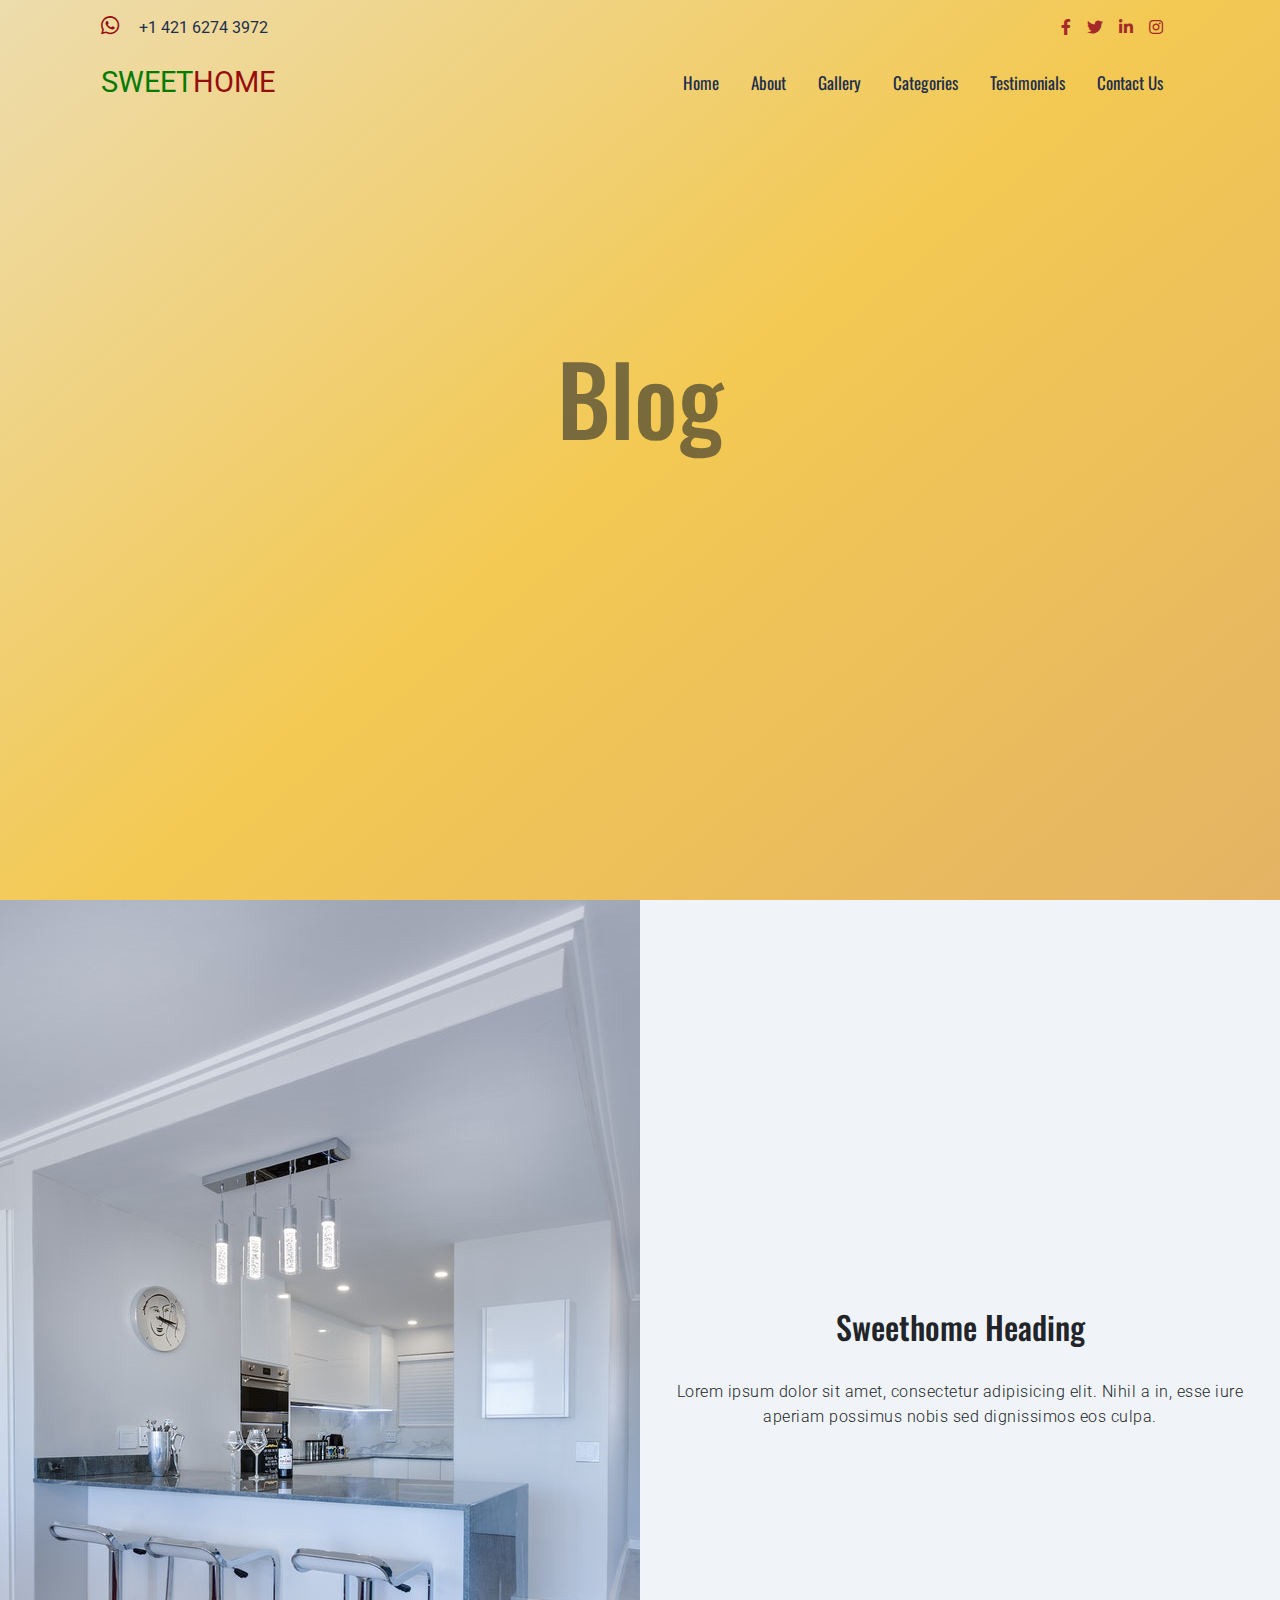
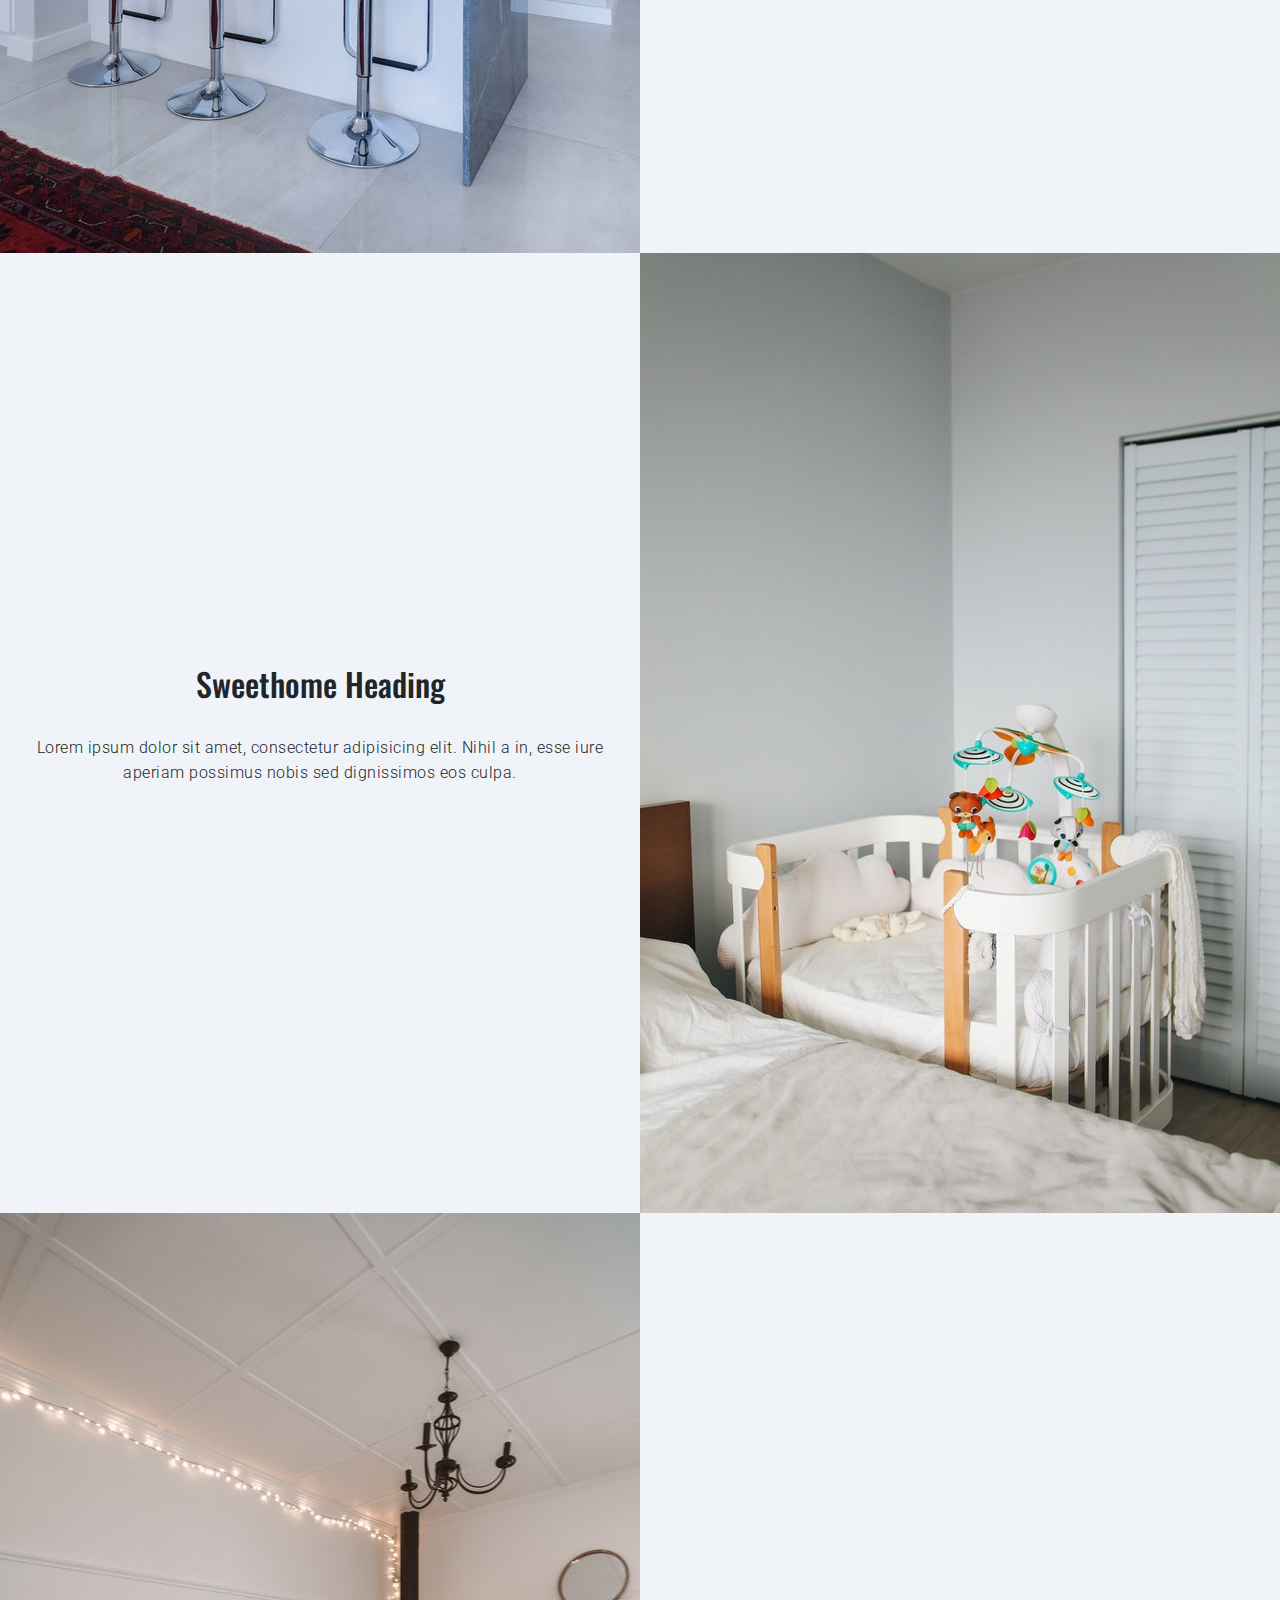
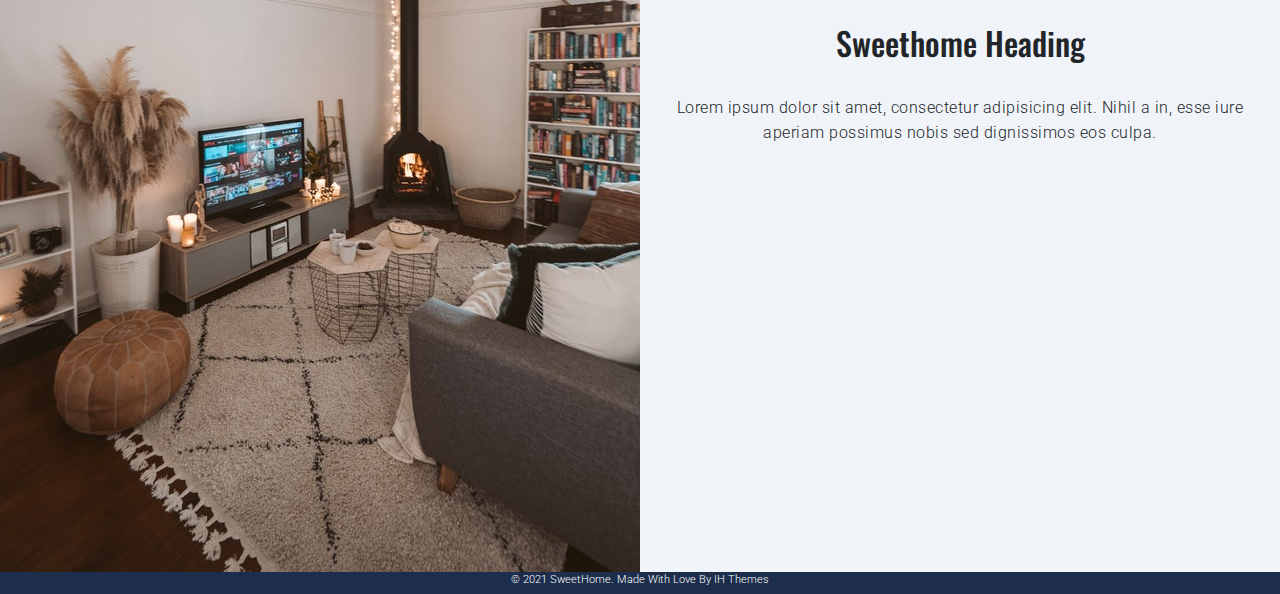
<file: blog.html>
<!DOCTYPE html>
<html lang="en">
    <head>
         <!-- META TAGS -->
        <meta charset="utf-8">
        <meta name="viewport" content="width=device-width, initial-scale=1.0">
        <!-- META TAGS -->
        
        <!-- TITLE -->
        <title>blog</title>
        <!-- TITLE -->
        
        <!-- FAV ICON -->
         <link rel="icon" href="images/fav-ivon.ico">
         <!-- FAV ICON -->
         
        <!-- GOOGLE FONTS -->
        <link rel="stylesheet" href="https://fonts.googleapis.com/css2?family=Roboto:wght@100;300;400;900&display=swap">
        <!-- ============================= -->
        <link rel="preconnect" href="https://fonts.gstatic.com">
        <link rel="stylesheet" href="https://fonts.googleapis.com/css2?family=Oswald:wght@200;400;700&display=swap">
        <!-- GOOGLE FONTS -->
        
        <!-- BOOTSTRAP -->
        <link rel="stylesheet" href="assets/css/bootstrap.min.css">
        <!-- BOOTSTRAP -->
        
        <!-- FONT AWESOME -->
        <link rel='stylesheet' href="assets/css/fontawesome.min.css">
        <!-- FONT AWESOME -->
        
        <!-- HEADER -->
        <link rel="stylesheet" href="css/header.css">
        <!-- HEADER -->
        
        <!-- LANDING PAGE -->
        <link rel="stylesheet" href="css/landing-page.css">
        <!-- LANDING PAGE -->
        
        <!-- CSS FILE -->
        <link rel="stylesheet" href="css/blog.css">
        <!-- CSS FILE -->
        
    </head>
    <body>
        
        <!-- LOADING SCREEN -->
        <div class="loading-layer">
            <div class="loading"></div>
        </div>
        <!-- LOADING SCREEN -->
        
        <!-- MOBILE MENU -->
        <div class="mobil-menu">       
            <div class="menu-box">
               
                <div class="heading-box">
                    <h6 class="heading">home</h6>
                    <h2 class="heading">sweet home</h2> 
                </div>
                
                <ul class="responsive-navbar">
                   
                    <li class="nav-item">
                        <a class="nav-link" href="index.html#home">home</a>
                    </li>
                    
                    <li class="nav-item">
                        <a class="nav-link" href="index.html#about">about</a>
                    </li>
                    
                    <li class="nav-item">
                        <a class="nav-link" href="index.html#gallery">gallery</a>
                    </li>
                    
                    <li class="nav-item">
                        <a class="nav-link" href="index.html#cats">categories</a>
                    </li>
                    
                    <li class="nav-item">
                        <a class="nav-link" href="index.html#testi">testimonials</a>
                    </li>
                    
                    <li class="nav-item">
                        <a class="nav-link" href="index.html#contact">contact us</a>
                    </li>
                    
                </ul>
                
            </div>
        </div>
        <!-- MOBILE MENU -->
       
        <!-- LANDING PAGE -->
        <section class="land-page">
            <div class="container">
               <!-- HEADER -->
                   <header>
                    <div class="upper-bar">
                        <div class="row">
                           
                            <div class="col-6 align-items-center">
                                <i class="fab fa-whatsapp"></i>
                                <span class="main-dark">+1 421 6274 3972</span>
                            </div>
                            
                            <div class="col-6 d-flex justify-content-end">
                                <a href="javascript:void(0);"><i class="fab fa-facebook-f"></i></a>
                                <a href="javascript:void(0);"><i class="fab fa-twitter"></i></a>
                                <a href="javascript:void(0);"><i class="fab fa-linkedin-in"></i></a>
                                <a href="javascript:void(0);"><i class="fab fa-instagram"></i></a>
                            </div>
                            
                        </div>
                    </div>
                    
                    <nav id="navbar-example2" class="navbar navbar-light">
                       
                        <a class="navbar-brand" href="#">
                            <span>sweet</span><span>home</span>
                        </a>
                        
                        <ul class="nav nav-pills">
                           
                            <li class="nav-item">
                                <a class="nav-link main-dark" href="index.html#home">home</a>
                            </li>
                            
                            <li class="nav-item">
                                <a class="nav-link main-dark" href="index.html#about">about</a>
                            </li>
                            
                            <li class="nav-item">
                                <a class="nav-link main-dark" href="index.html#gallery">gallery</a>
                            </li>
                            
                            <li class="nav-item">
                                <a class="nav-link main-dark" href="index.html#cats">categories</a>
                            </li>
                            
                            <li class="nav-item">
                                <a class="nav-link main-dark" href="index.html#testi">testimonials</a>
                            </li>
                            
                            <li class="nav-item">
                                <a class="nav-link main-dark" href="index.html#contact">contact us</a>
                            </li>
                            
                        </ul>
                        
                        <div class="nav-button" id="nav-button">
                            <i class="fas fa-bars"></i>
                        </div>
                        
                    </nav>
                </header>
               <!-- HEADER -->
               <div class="heading-box">
                    <h2 class="heading">blog</h2>
                </div>
                
                <div class="img-box">
                    <img src="images/lamp.png" class="lamp tallest">
                    <img src="images/screen.png" class="screen middle">
                    <img src="images/vericle-comod.png" class="v-comod">
                    <img src="images/plant.png" class="plant">
                </div>
                
            </div>
            
            <div class="shadow"></div>
            
        </section>
        <!-- LANDING PAGE -->
        
        <!-- BLOG -->
        <section class="blog">
            <div class="container-fluid">
               
                <div class="row">
                   
                    <div class="col-6 blog-col">
                        <img src="images/kitchen.jpg">
                    </div>
                    
                    <div class="col-6 text-col blog-col">
                        <div class="text-wrap">
                            <h2>sweethome heading</h2>
                            
                            <p>Lorem ipsum dolor sit amet, consectetur adipisicing elit. Nihil a in, esse iure aperiam possimus nobis sed dignissimos eos culpa.</p>
                            
                        </div>
                    </div>
                    
                </div>    

                <div class="row">
                       
                    <div class="col-6 text-col blog-col">
                        <div class="text-wrap">
                            <h2>sweethome heading</h2>
                            
                            <p>Lorem ipsum dolor sit amet, consectetur adipisicing elit. Nihil a in, esse iure aperiam possimus nobis sed dignissimos eos culpa.</p>
                            
                        </div>
                    </div>
                    
                    <div class="col-6 blog-col">
                        <img src="images/baby-room.jpg">
                    </div>
                    
                </div>

                <div class="row">
                    <div class="col-6 blog-col">
                        <img src="images/living2.jpg">
                    </div>
                    
                    <div class="col-6 text-col blog-col">
                        <div class="text-wrap">
                            <h2>sweethome heading</h2>
                            
                            <p>Lorem ipsum dolor sit amet, consectetur adipisicing elit. Nihil a in, esse iure aperiam possimus nobis sed dignissimos eos culpa.</p>
                            
                        </div>
                    </div>
                    
                </div>
            </div>
        </section>
        <!-- BLOG -->
        
        <!-- FOOTER -->
        <footer class="text-capitalize dark-bg">
            <p>	&copy; 2021 SweetHome. made with love by IH Themes</p>
        </footer>
        <!-- FOOTER -->
                
        <!-- JQUERY -->
        <script src="assets/js/jquery.js"></script>
        <!-- JQUERY -->

        <!-- BOOTSTRAP -->
        <script src="assets/js/bootstrap.min.js"></script>
        <!-- BOOTSTRAP -->

        <!-- LANDING PAGE FILE -->
        <script src="js/landing-page.js"></script>
        <!-- LANDING PAGE FILE -->
       
        <!-- JAVASCRIPT FILE -->
        <script src="js/blog.js"></script>
        <!-- JAVASCRIPT FILE -->
    </body>
</html>
</file>
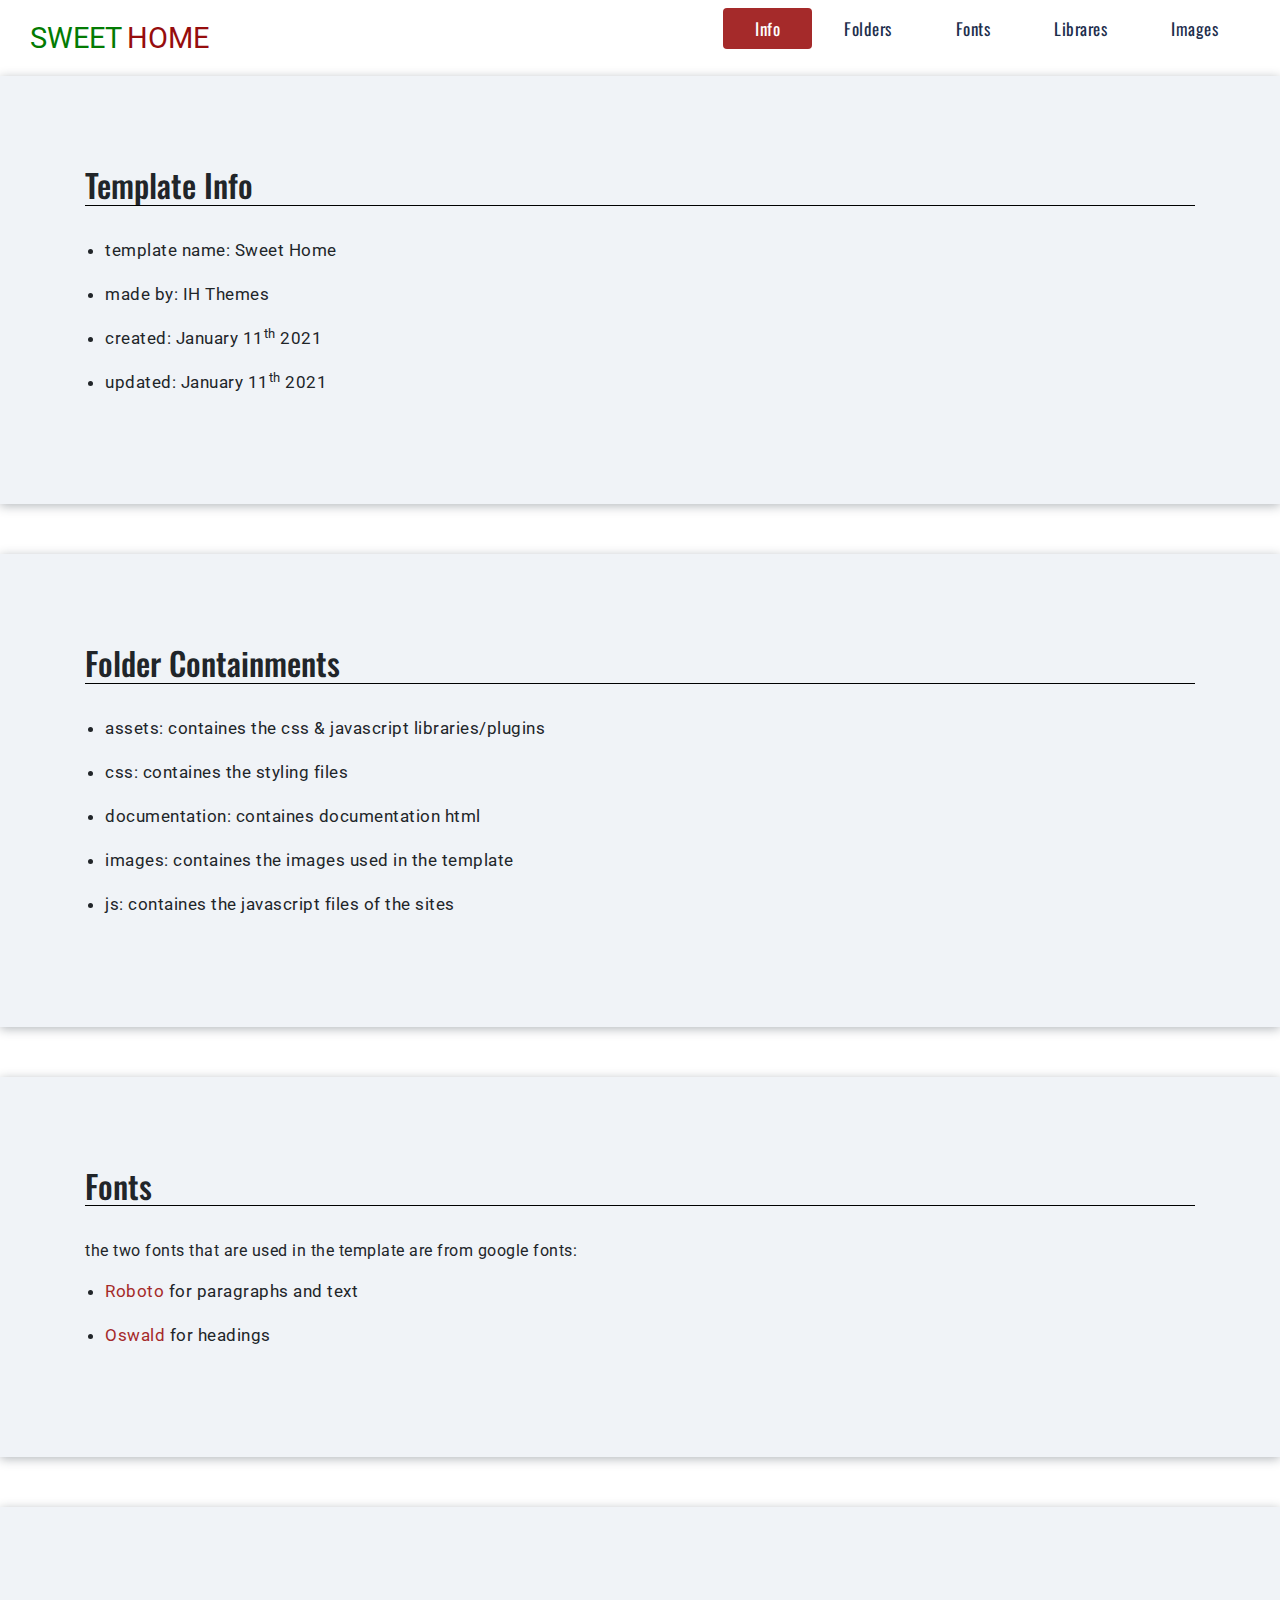
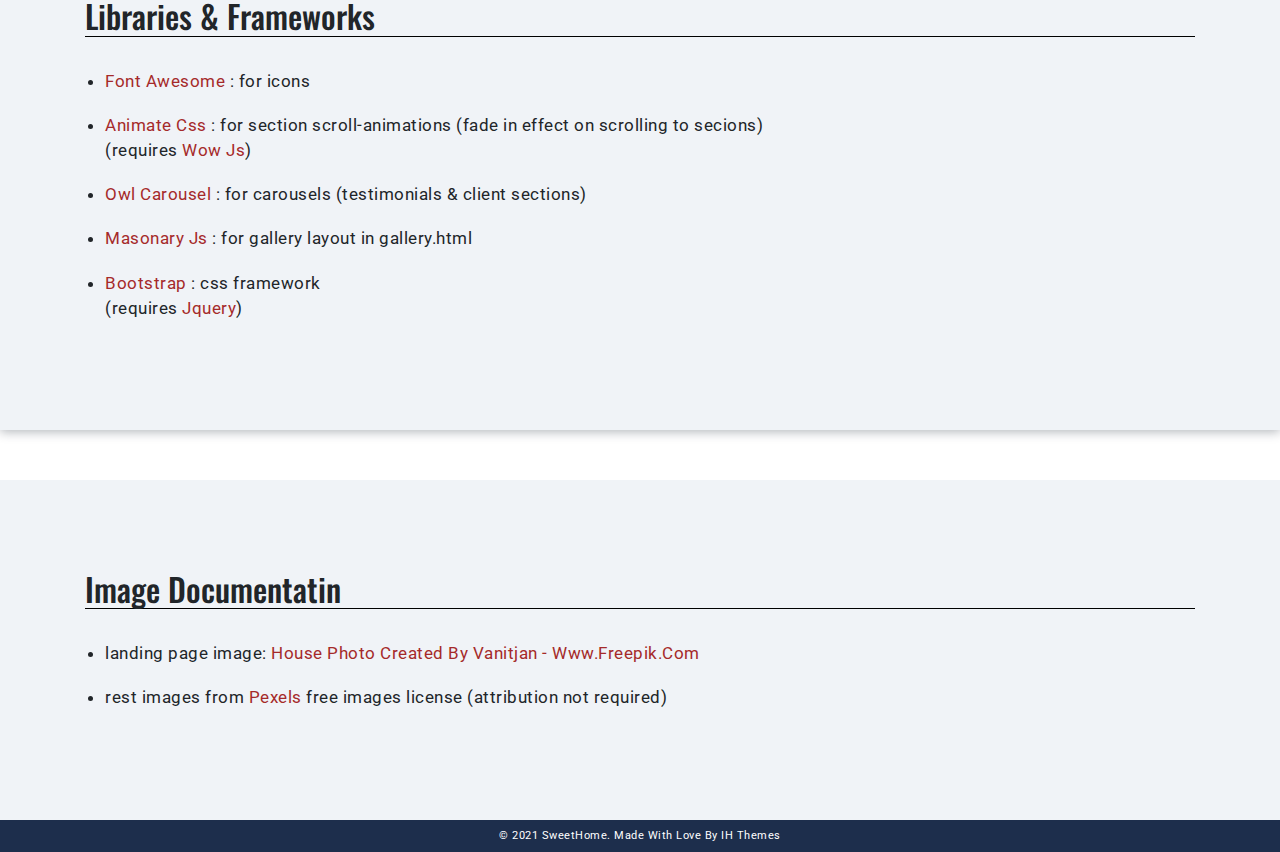
<file: documentation/documentaion.html>
<!DOCTYPE html>
<html lang="en">
    <head>
        <meta charset="utf-8">
        <meta name="viewport" content="width=device-width, initial-scale=1.0">
        <title>Documentaion</title>

        <!-- GOOGLE FONTS -->
        <link rel="stylesheet" href="https://fonts.googleapis.com/css2?family=Roboto:wght@100;300;400;900&display=swap">
        <!-- ============================= -->
        <link rel="preconnect" href="https://fonts.gstatic.com">
        <link rel="stylesheet" href="https://fonts.googleapis.com/css2?family=Oswald:wght@200;400;700&display=swap">
        <!-- GOOGLE FONTS -->

        <!-- BOOTSTRAP -->
        <link rel="stylesheet" href="../assets/css/bootstrap.min.css">
        <!-- BOOTSTRAP -->
        
        <!-- HEADER -->
        <link rel="stylesheet" href="../css/header.css">
        <!-- HEADER -->
        
        <!-- css file -->
        <link rel="stylesheet" href="doc.css">
        <!-- css file -->
    </head>
    <body>
     <!-- HEADER -->
     <header>
        <nav id="navbar-example2" class="navbar navbar-light alt">

            <a class="navbar-brand" href="index.html">
                <span>sweet</span>
                <span>home</span>
            </a>

            <ul class="nav nav-pills">

                <li class="nav-item">
                    <a class="nav-link main-dark active" href="#info">info</a>
                </li>

                <li class="nav-item">
                    <a class="nav-link main-dark" href="#folders">folders</a>
                </li>

                <li class="nav-item">
                    <a class="nav-link main-dark" href="#fonts">fonts</a>
                </li>

                <li class="nav-item">
                    <a class="nav-link main-dark" href="#libraries">librares</a>
                </li>
                
                <li class="nav-item">
                    <a class="nav-link main-dark" href="#images">images</a>
                </li>

            </ul>

            <div class="nav-button" id="nav-button">
                <i class="fas fa-bars"></i>
            </div>

        </nav>
    </header>
     <!-- HEADER -->
     
     <!-- INFO -->
     <section class="info" id="info">
        <div class="container">
            <h2 class="text-capitalize">template info</h2>
         
             <ul>

                 <li>template name: Sweet Home</li>
                 <li>made by: IH Themes</li>
                 <li>created: January 11<sup>th</sup> 2021</li>
                 <li>updated: January 11<sup>th</sup> 2021</li>

             </ul>
         
        </div>
     </section>
     <!-- INFO -->
     
     <!-- FOLDERS -->
     <section class="folders" id="folders">
        <div class="container">
            <h2 class="text-capitalize">folder containments</h2>
         
             <ul>

                 <li>assets: containes the css &amp; javascript libraries/plugins </li>
                 <li>css: containes the styling files</li>
                 <li>documentation: containes documentation html</li>
                 <li>images: containes the images used in the template</li>
                 <li>js: containes the javascript files of the sites</li>

             </ul>
        </div>         
     </section>
     <!-- FOLDERS -->
     
     <!-- FONTS -->
     <section class="fonts" id="fonts">
        <div class="container">
           
            <h2 class="text-capitalize">fonts</h2>
         
             <p>the two fonts that are used in the template are from google fonts:</p>

             <ul>

                 <li>
                     <a href="https://fonts.google.com/specimen/Roboto">Roboto</a>
                     for paragraphs and text
                 </li>

                 <li>
                     <a href="https://fonts.google.com/specimen/Oswald?query=oswa">Oswald</a>
                     for headings
                 </li>

             </ul>
         
        </div>         
     </section>
     <!-- FONTS -->
     
     <!-- LIBRARIES -->
     <section class="libraries" id="libraries">
        <div class="container">
            <h2 class="text-capitalize">libraries &amp; frameworks</h2>
         
             <ul>

                 <li>
                     <a href="https://fontawesome.com/">font awesome</a>
                     : for icons
                 </li>

                 <li>
                     <a href="https://animate.style/">animate css</a>
                     : for section scroll-animations (fade in effect on scrolling to secions)
                     <br> (requires <a href="https://wowjs.uk/">wow js</a>)
                 </li>

                 <li>
                     <a href="https://owlcarousel2.github.io/OwlCarousel2/">owl carousel</a>
                     : for carousels (testimonials  &amp;  client sections)
                 </li>

                 <li>
                     <a href="https://masonry.desandro.com/">masonary js</a>
                     : for gallery layout in gallery.html
                 </li>

                 <li>
                     <a href="https://getbootstrap.com/">bootstrap</a>
                     : css framework
                     <br> (requires <a href="https://jquery.com/">jquery</a>)
                 </li>

             </ul>
             
        </div>
     </section>
     <!-- LIBRARIES -->
     
     <!-- IMAGES -->
     <section class="imgs" id="images">
         <div class="container">
             <h2 class="text-capitalize">image documentatin</h2>

             <ul>

                 <li>landing page image: 
                    <a href='https://www.freepik.com/photos/house'>House photo created by vanitjan - www.freepik.com</a>
                 </li>

                 <li>
                     rest images from <a href="https://www.pexels.com/">pexels</a>
                     free images license (attribution not required)
                 </li>

             </ul>
         </div>
     </section>
     <!-- IMAGES -->
     
     <!-- FOOTER -->
        <footer class="text-capitalize dark-bg">
            <p>	&copy; 2021 SweetHome. made with love by IH Themes</p>
        </footer>
        <!-- FOOTER -->
        
        <!-- JQUERY -->
        <script src="../assets/js/jquery.js"></script>
        <!-- JQUERY -->

        <!-- BOOTSTRAP -->
        <script src="../assets/js/bootstrap.min.js"></script>
        <!-- BOOTSTRAP -->
    </body>
</html>
</file>
<file: css/header.css>
/* gebral styles */
.main-dark {
    color: #1d2e4c
}
/* gebral styles */

/* MOBILE MENU */
.mobil-menu {
    position: fixed;
    z-index: 20;
    width: 100vw;
    height: 100vh;
    opacity:0;
    -webkit-transition: opacity .5s ease-in-out;
    -o-transition: opacity .5s ease-in-out;
    transition: opacity .5s ease-in-out;
    pointer-events:none
}

.mobil-menu.active {
    opacity:1;
    -webkit-transition: opacity .5s ease-in-out;
    -o-transition: opacity .5s ease-in-out;
    transition: opacity .5s ease-in-out;
    pointer-events:auto;
    background: rgba(255,255,255, 0.01)
}

.menu-box {
    position: absolute;
    top: 50%;
    left: 50%;
    -webkit-transform: translate(-50%,-50%);
        -ms-transform: translate(-50%,-50%);
            transform: translate(-50%,-50%);
    display: -webkit-box;
    display: -ms-flexbox;
    display: flex;
    -ms-flex-wrap: wrap;
        flex-wrap: wrap;
    -webkit-box-pack: center;
        -ms-flex-pack: center;
      justify-content: center;
    -webkit-box-align: center;
        -ms-flex-align: center;
           align-items: center;
    width: 100%;    
    z-index: 5    
}

.mobil-menu .heading-box,
.mobil-menu ul {
    z-index: 5
}

.mobil-menu .heading-box {
    width:100%;
    text-align: center;
    text-transform: capitalize
}

.mobil-menu .heading-box h6 {
    color: #037b03;
    font-size: 2rem;
    margin-bottom: 0
}

.mobil-menu .heading-box h2 {
    color: #960d0d;
    font-size: 4rem;
    margin-bottom: 5rem
}

.mobil-menu ul {
    list-style-type: none;
    padding: 0;
    text-align: center
}

.mobil-menu ul li {
    margin-bottom: 2rem
}

.mobil-menu ul a { 
    color: #000;
    font-weight: 700;
    font-size: 1.5rem;
    padding: 2px 0 3px 0;
    line-height: normal;
    position: relative;
    text-transform: uppercase
}
.mobil-menu ul a:hover { 
    text-decoration: none
}
/* MOBILE MENU */

/* HEADER */
header .upper-bar i {
    color: #a52a2a
}

header .upper-bar {
    padding: 1rem 1rem .5rem
}

@media (max-width: 450px) {
    
    header .upper-bar {
        font-size: .8em
    }
}

@media (max-width: 360px) {
    
    header .upper-bar {
        font-size: .8em
    }
}

header .upper-bar i {
    margin-right: 1rem;
    font-size: 1rem
}

@media (max-width: 450px) {
    
    header .upper-bar i {
        font-size: 1em
    }
}

header .upper-bar i.fa-whatsapp {
    font-size: 1.3rem
}

@media (max-width: 450px) {
    
    header .upper-bar i.fa-whatsapp {
        margin-right: .5rem;
        font-size: 1.5em
    }
}

header .upper-bar a { color: #fff }

header .navbar { position:static }

header .navbar.alt {
    position: fixed;
    top: 0;
    left: 0;
    width: 100%;
    background: #fff;
    -webkit-transition: all .5s ease-out;
    -o-transition: all .5s ease-out;
    transition: all .5s ease-out;
    padding-left: 30px;
    padding-right: 30px;
    -webkit-box-shadow: 0 2px 10px #27344059;
            box-shadow: 0 2px 10px #27344059;
    z-index: 10
}

header .navbar-brand span {
    text-transform: uppercase;
    font-size: 1.8rem
}

@media (max-width: 450px) {
    
    header .navbar-brand span {
        font-size: 1.3em
    }
}

header .upper-bar i.fa-whatsapp,
header .navbar-brand span:last-of-type {
    color: #960d0d
}

header .navbar-brand span:first-of-type{
    color: #037b03
}

header .navbar .nav-link{
    text-transform:capitalize;
    -webkit-transition: background .3s ease-in-out;
    -o-transition: background .3s ease-in-out;
    transition: background .3s ease-in-out;
    font-family: 'Oswald', sans-serif;
    font-size: 17px
}

@media (max-width: 991px) {
    
    header .nav-pills {
        display: none
    }
}

.navbar .nav-button {
    border: 2px solid #2e2f30;
    border-radius: 5px;
    cursor: pointer;
    text-align: center;
    z-index: 10
}

.navbar.alt .nav-button {
    border: 2px solid #000;
    color: #000
}

.nav-button i {
    padding: 6px 11px;
    font-size: 1.2em
}

@media (min-width: 992px) {
    
    header .nav-button {
        display: none
    }
}
/* HEADER */
</file>
<file: css/landing-page.css>
/* genral styles */
section {
    -webkit-transition: all .35s ease-in-out;
    -o-transition: all .35s ease-in-out;
    transition: all .35s ease-in-out
}
section.blur { 
    -webkit-filter: blur(6px);
    filter: blur(6px);
    -webkit-transition: all .35s ease-in-out;
    -o-transition: all .35s ease-in-out;
    transition: all .35s ease-in-out
}
/* genral styles */

.land-page{
    height: 100vh;
    width: 100vw;
    position: relative;
    padding: 0;
    background-image: -o-linear-gradient(310deg, #eddcad, #f3c953, #e4b364);
    background-image: linear-gradient(140deg, #eddcad, #f3c953, #e4b364)
}

@media (max-width: 991px) {
    
    .land-page { height: 90vh }
    
}

@media (max-width: 600px) {
    
    .land-page { height: 80vh }
    
}

@media (max-width: 500px) {
    
    .land-page { height: 65vh }
    
}

.land-page .heading-box {
    opacity:0;
    -webkit-transition: all .1s linear;
    -o-transition: all .1s linear;
    transition: all .1s linear;
    position: absolute;
    left: 50%;
    -webkit-transform: translate(-50%, 0);
        -ms-transform: translate(-50%, 0);
            transform: translate(-50%, 0);
    width: 100%;
    margin-bottom: 5%
}

.land-page h2, .land-page h6 {
    text-transform: capitalize;
    text-align: center;
    font-size: 6rem;
    font-family: 'Oswald', sans-serif
}

@media (max-width: 991px){
    .land-page h2 {font-size: 4.5rem !important;}
}

@media (max-width: 575px){
    .land-page h2 {font-size: 4rem !important;}
}

@media (max-width: 485px){
    .land-page h2 {font-size: 3.5rem !important;}
}

@media (max-width: 350px){
    .land-page h2 {font-size: 3rem !important;}
}

.land-page h6 {
    font-size: 2.8vw;
    margin-bottom:0
}

@media (min-width: 768px){
    
    .land-page h6 { margin-bottom: -0.5rem }
    
}

@media (min-width: 992px){
    
    .land-page h6 { margin-bottom: -0.8rem }
    
}

.land-page .img-box {
    -webkit-transition: all .1s linear;
    -o-transition: all .1s linear;
    transition: all .1s linear;
    width:100%;
    height: 100%;
    position: absolute;
    bottom:5%;
    bottom:0;
    left:0
}

@media (max-width: 991px) {
    
    .land-page .img-box { bottom: 12% }
    
}

.land-page img {
    position: absolute;
    bottom: 3%;
    opacity: 0;
    -webkit-transform: translateX(-50%);
        -ms-transform: translateX(-50%);
            transform: translateX(-50%);
}

.land-page img.lamp {
    left: -5%;
    width: 10%
}

.land-page img.lamp.animated {
    -webkit-animation: slide-left 1s ease-out 1.2s forwards;
            animation: slide-left 1s ease-out 1.2s forwards
}

@-webkit-keyframes slide-left {
    from { left:-5%; opacity:0 }
    to   { left:14%; opacity:1 }
}

@keyframes slide-left {
    from { left:-5%; opacity:0 }
    to   { left:14%; opacity:1 }
}

@media screen and (max-width: 767px) {
    
    .land-page img.lamp { width:13% }
    
    @-webkit-keyframes slide-left {
        from { left:-5%; opacity:0 }
        to   { left:10%; opacity:1 }
    }
    
    @keyframes slide-left {
        from { left:-5%; opacity:0 }
        to   { left:10%; opacity:1 }
    }
    
}

.land-page img.screen {
    width: 35%;
    left: 50%;
    bottom: -28%;
    -webkit-filter: drop-shadow(10px 10px 4px #71491ab3);
            filter: drop-shadow(10px 10px 4px #71491ab3)
}

.land-page img.screen.animated {
    -webkit-animation: slide-up-screen  .75s ease-out .7s forwards;
            animation: slide-up-screen  .75s ease-out .7s forwards
}

@-webkit-keyframes slide-up-screen {
    from { bottom:-28%; opacity:0 }
    to   { bottom:34%; opacity:1 }
}

@keyframes slide-up-screen {
    from { bottom:-28%; opacity:0 }
    to   { bottom:34%; opacity:1 }
}

@media screen and (max-width: 767px) {
    
    .land-page img.screen { width:45% }
    
}

.land-page img.v-comod {
    width: 50%;
    left: 50%    
}

.land-page img.v-comod.animated {
    -webkit-animation: slide-up-comod 1s ease-out 1.2s forwards;
            animation: slide-up-comod 1s ease-out 1.2s forwards
}

@-webkit-keyframes slide-up-comod {
    from { bottom: -28%; opacity: 0 }
    to   { bottom: 3%; opacity: 1 }
}

@keyframes slide-up-comod {
    from { bottom: -28%; opacity: 0 }
    to   { bottom: 3%; opacity: 1 }
}

@media screen and (max-width: 767px) {
    
    .land-page img.v-comod { width:60% }
    
}

.land-page img.plant {
    width: 11%;
    right: -15%
}

.land-page img.plant.animated {
    -webkit-animation: slide-right 1s ease-out 1.2s forwards;
            animation: slide-right 1s ease-out 1.2s forwards
}

@-webkit-keyframes slide-right {
    from { right: -15%; opacity: 0 }
    to   { right: 6%;   opacity: 1 }
}

@keyframes slide-right {
    from { right: -15%; opacity: 0 }
    to   { right: 6%;   opacity: 1 }
}


@media screen and (max-width: 767px) {
    
    .land-page img.plant { width: 14% }
    
    @-webkit-keyframes slide-right {
        from { right: -15%; opacity: 0 }
        to   { right: -2%; opacity: 1 }
    }
    
    @keyframes slide-right {
        from { right: -15%; opacity: 0 }
        to   { right: -2%;  opacity: 1 }
    }
}

.land-page .shadow {
    display: block;
    position: absolute;
    width: 100%;
    height: 0;
    left:0;
    bottom:0;
    background: -webkit-gradient(linear, left bottom, left top, from(#ffffff80), to(transparent));
    background: -o-linear-gradient(bottom, #ffffff80, transparent);
    background: linear-gradient(to top, #ffffff80, transparent);
    z-index: 9
}
</file>
<file: css/blog.css>
/* genral syles */
body { overflow-x: hidden }

h1,h2,h3,h4,h5,h6 {
    
    font-family: 'Oswald', sans-serif
}

h2,h6,p { cursor: context-menu }

.bg {
    background-size: cover;
    background-repeat: no-repeat;
    background-position:center
}

section { overflow:hidden }

section.blur { filter: blur(6px) }

.main-dark {
    color: #1d2e4c
}
/* genral syles */

/* BLOG */
.blog { text-align: center }

.blog h2 {
    margin-bottom: 2rem;
    text-transform: capitalize
}

@media (max-width: 575px) {
    
    .blog h2 { font-size: 1.8em }
    
}

.blog img {
    width: 100%;
    height: 100%
}


.blog .blog-col { padding:0 }

.blog .text-col {
    display: -webkit-box;
    display: -ms-flexbox;
    display: flex;
    -webkit-box-align: center;
        -ms-flex-align: center;
            align-items: center;
    background: #f0f3f7
}

@media (max-width: 575px) {

    .blog .text-wrap {        
        padding: 18px 5px 0
    }
    
}

.blog p {
    padding:0 1rem;
    font-weight: 300;
    line-height: 25px;
    letter-spacing: .5px
}

@media (max-width: 575px) {
    
    .blog p {
        padding: 0;
        font-size: .8em
    }
    
}
/* BLOG */

/* FOOTER */
footer {
    background: #1d2e4c;
    color: #fff;
    padding-bottom: 5px
}
footer p {
    
    margin: 0 auto;
    text-align: center;
    font-weight: 300;
    font-size: .7em
}
/* FOOTER */
</file>
<file: documentation/doc.css>
* {
    margin: 0;
    padding: 0;
    -webkit-box-sizing: border-box;
    box-sizing: border-box
}

html {
    scroll-behavior: smooth
}

body {
    font-family: 'Roboto', sans-serif
    
}

a {
    text-transform: capitalize;
    color: #a52a2a
}

.nav-link {
    padding: .5rem 2rem
}

.nav-pills .nav-link.active {
    background-color: #a52a2a
}

header .navbar.alt {
    position: static
}

section {
    padding: 90px 0;
    background: #f0f3f7
    
}

section:not(:last-of-type) {
    box-shadow: 0 2px 10px #27344059;
    margin-bottom: 50px;        
}

h2, p { cursor: context-menu }

h2 {
    font-family: 'Oswald', sans-serif;
    border-bottom: 1px solid #000;
    margin-bottom: 2rem 
}

p {
    line-height: 25px;
    letter-spacing: 0.5px
}

ul {
    margin-left: 20px
}

li {
    font-size: 17px;
    line-height: 25px;
    margin-bottom: 1.2rem;
    letter-spacing: 0.5px
}
/* footer */
footer {
    padding: 3.5px;
    background: #1d2e4c
}
footer p {
    color: #fff;
    margin: 0 auto;
    text-align: center;
    font-size: .7em
}
/* footer */
</file>
